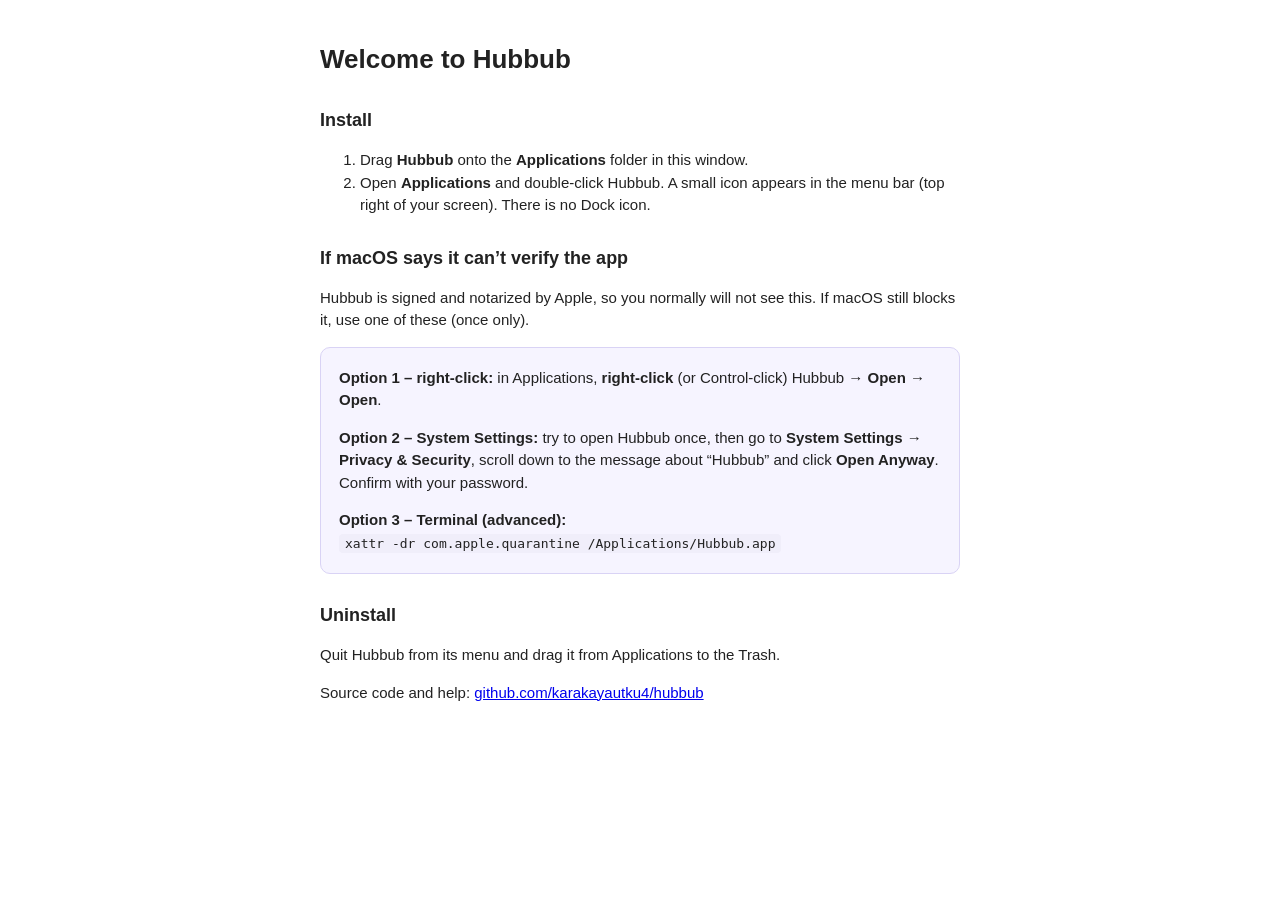
<file: packaging/dmg/Read Me First.html>
<!DOCTYPE html>
<html lang="en"><head><meta charset="utf-8"><title>Read Me First – Hubbub</title>
<style>
body{font:15px/1.5 -apple-system,Helvetica,sans-serif;max-width:640px;margin:40px auto;padding:0 20px;color:#222}
h1{font-size:26px}h2{font-size:18px;margin-top:28px}
code{background:#f0eefa;padding:2px 6px;border-radius:4px;font-size:13px}
.box{background:#f6f4ff;border:1px solid #d9d3f5;border-radius:10px;padding:4px 18px}
@media(prefers-color-scheme:dark){body{background:#1d1b26;color:#eee}code{background:#34304a}.box{background:#26233a;border-color:#443f66}}
</style></head><body>
<h1>Welcome to Hubbub</h1>
<h2>Install</h2>
<ol>
<li>Drag <b>Hubbub</b> onto the <b>Applications</b> folder in this window.</li>
<li>Open <b>Applications</b> and double-click Hubbub. A small icon appears in the menu bar (top right of your screen). There is no Dock icon.</li>
</ol>

<h2>If macOS says it can’t verify the app</h2>
<p>Hubbub is signed and notarized by Apple, so you normally will not see this. If macOS still blocks it, use one of these (once only).</p>
<div class="box">
<p><b>Option 1 – right-click:</b> in Applications, <b>right-click</b> (or Control-click) Hubbub → <b>Open</b> → <b>Open</b>.</p>
<p><b>Option 2 – System Settings:</b> try to open Hubbub once, then go to <b>System Settings → Privacy &amp; Security</b>, scroll down to the message about “Hubbub” and click <b>Open Anyway</b>. Confirm with your password.</p>
<p><b>Option 3 – Terminal (advanced):</b><br><code>xattr -dr com.apple.quarantine /Applications/Hubbub.app</code></p>
</div>

<h2>Uninstall</h2>
<p>Quit Hubbub from its menu and drag it from Applications to the Trash.</p>
<p>Source code and help: <a href="https://github.com/karakayautku4/hubbub">github.com/karakayautku4/hubbub</a></p>
</body></html>
</file>
